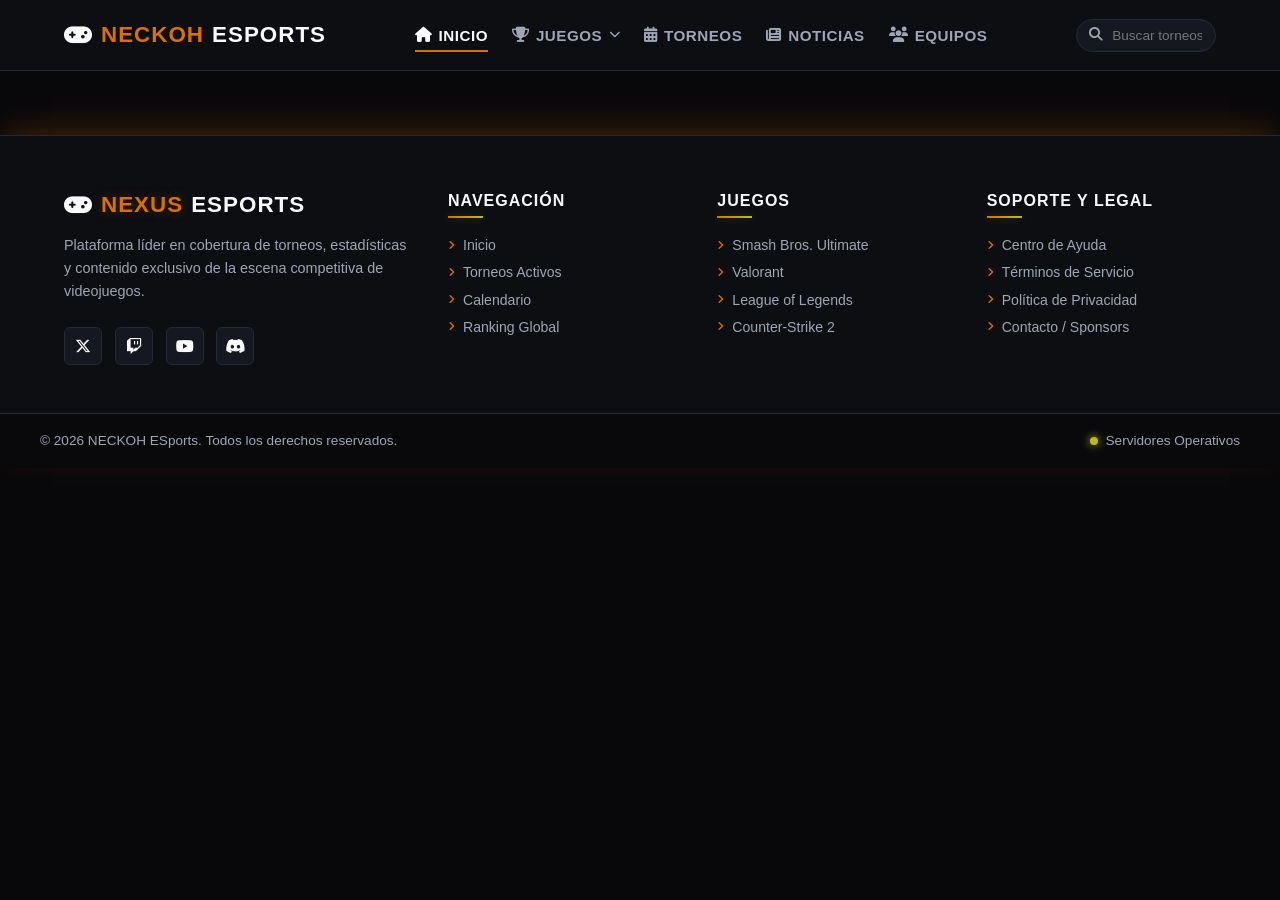
<file: index.html>
<!DOCTYPE html>
<html lang="en">
<head>
    <meta charset="UTF-8">
    <meta name="viewport" content="width=device-width, initial-scale=1.0">
    <title>ESports Premier</title>
</head>
<body>
    <link rel="stylesheet" href="css/design_index.css">
    <link rel="stylesheet" href="https://cdnjs.cloudflare.com/ajax/libs/font-awesome/6.5.1/css/all.min.css">

<header class="site-header">
  <div class="header-container">
    

    <a href="#" class="logo-container">
      <i class="fa-solid fa-gamepad"></i>
      <span>NECKOH</span>ESPORTS
    </a>

      <nav class="main-nav" id="mainNav">
      <ul class="nav-list">
        <li>
          <a href="index.html" class="nav-link active">
            <i class="fa-solid fa-house"></i> Inicio
          </a>
        </li>
        
   
        <li class="dropdown">
          <a href="#" class="nav-link">
            <i class="fa-solid fa-trophy"></i> Juegos 
            <i class="fa-solid fa-chevron-down dropdown-icon"></i>
          </a>
          <div class="dropdown-menu">
            <a href="recursos/valorant.html" class="dropdown-item"><i class="fa-solid fa-crosshair"></i> Valorant</a>
            <a href="recursos/fortnite.html" class="dropdown-item"><i class="fa-solid fa-shield-halved"></i> Fortnite</a>
            <a href="recursos/SuperSmash.html" class="dropdown-item"><i class="fa-solid fa-gun"></i> SSBU</a>
            <a href="recrusos/rocketL" class="dropdown-item"><i class="fa-solid fa-car-side"></i> Rocket League</a>
          </div>
        </li>

        <li>
          <a href="#" class="nav-link">
            <i class="fa-solid fa-calendar-days"></i> Torneos
          </a>
        </li>
        <li>
          <a href="#" class="nav-link">
            <i class="fa-solid fa-newspaper"></i> Noticias
          </a>
        </li>
        <li>
          <a href="#" class="nav-link">
            <i class="fa-solid fa-users"></i> Equipos
          </a>
        </li>
      </ul>
    </nav>

    <div class="header-actions">
      <div class="search-box">
        <i class="fa-solid fa-magnifying-glass search-icon"></i>
        <input type="text" class="search-input" placeholder="Buscar torneos, pros...">
      </div>

      <button class="menu-toggle" id="menuToggle" aria-label="Abrir menú">
        <i class="fa-solid fa-bars"></i>
      </button>
    </div>

  </div>
</header>
<main class="about-container">

</main>

<footer class="site-footer">
  <div class="footer-container">
    
    <!-- COLUMNA 1: LOGO E INFORMACIÓN -->
    <div class="footer-brand">
      <a href="#" class="logo-container">
        <i class="fa-solid fa-gamepad"></i>
        <span>NEXUS</span>ESPORTS
      </a>
      <p class="footer-bio">
        Plataforma líder en cobertura de torneos, estadísticas y contenido exclusivo de la escena competitiva de videojuegos.
      </p>
      <div class="footer-socials">
        <a href="#" aria-label="Twitter/X"><i class="fa-brands fa-x-twitter"></i></a>
        <a href="#" aria-label="Twitch"><i class="fa-brands fa-twitch"></i></a>
        <a href="#" aria-label="YouTube"><i class="fa-brands fa-youtube"></i></a>
        <a href="#" aria-label="Discord"><i class="fa-brands fa-discord"></i></a>
      </div>
    </div>

    <div class="footer-column">
      <h3 class="footer-title">Navegación</h3>
      <ul class="footer-links">
        <li><a href="#"><i class="fa-solid fa-angle-right"></i> Inicio</a></li>
        <li><a href="#"><i class="fa-solid fa-angle-right"></i> Torneos Activos</a></li>
        <li><a href="#"><i class="fa-solid fa-angle-right"></i> Calendario</a></li>
        <li><a href="#"><i class="fa-solid fa-angle-right"></i> Ranking Global</a></li>
      </ul>
    </div>

    <div class="footer-column">
      <h3 class="footer-title">Juegos</h3>
      <ul class="footer-links">
        <li><a href="#"><i class="fa-solid fa-angle-right"></i> Smash Bros. Ultimate</a></li>
        <li><a href="#"><i class="fa-solid fa-angle-right"></i> Valorant</a></li>
        <li><a href="#"><i class="fa-solid fa-angle-right"></i> League of Legends</a></li>
        <li><a href="#"><i class="fa-solid fa-angle-right"></i> Counter-Strike 2</a></li>
      </ul>
    </div>
  
    <div class="footer-column">
      <h3 class="footer-title">Soporte y Legal</h3>
      <ul class="footer-links">
        <li><a href="#"><i class="fa-solid fa-angle-right"></i> Centro de Ayuda</a></li>
        <li><a href="#"><i class="fa-solid fa-angle-right"></i> Términos de Servicio</a></li>
        <li><a href="#"><i class="fa-solid fa-angle-right"></i> Política de Privacidad</a></li>
        <li><a href="#"><i class="fa-solid fa-angle-right"></i> Contacto / Sponsors</a></li>
      </ul>
    </div>

  </div>

  <div class="footer-bottom">
    <div class="bottom-container">
      <p>&copy; 2026 NECKOH ESports. Todos los derechos reservados.</p>
      <p class="status-indicator"><span class="status-dot"></span> Servidores Operativos</p>
    </div>
  </div>
</footer>
    
</body>
</html>
</file>
<file: css/design_index.css>
:root {
  --bg-header: #0d0e12;
  --bg-panel: #16181f;
  --accent: #d97000; /* Rojo Esports */
  --accent-hover: #b8bb26;
  --text-main: #f9f9f9;
  --text-muted: #a0a5b5;
  --border-color: #262933;
  --font-family: 'Segoe UI', Tahoma, Geneva, Verdana, sans-serif;
}

* {
  margin: 0;
  padding: 0;
  box-sizing: border-box;
  font-family: var(--font-family);
}

body {
  background-color: #08080a;
  color: var(--text-main);
}


.site-header {
  background-color: var(--bg-header);
  border-bottom: 1px solid var(--border-color);
  position: sticky;
  top: 0;
  z-index: 1000;
  width: 100%;
}

.header-container {
  max-width: 1200px;
  margin: 0 auto;
  display: flex;
  align-items: center;
  justify-content: space-between;
  padding: 0.8rem 1.5rem;
  height: 70px;
}

/* LOGO */
.logo-container {
  display: flex;
  align-items: center;
  gap: 0.5rem;
  text-decoration: none;
  color: var(--text-main);
  font-weight: 800;
  font-size: 1.4rem;
  letter-spacing: 1px;
}

.logo-container span {
  color: var(--accent);
}

.main-nav {
  display: flex;
  align-items: center;
  gap: 1.5rem;
}

.nav-list {
  display: flex;
  list-style: none;
  gap: 1.5rem;
}

.nav-link {
  color: var(--text-muted);
  text-decoration: none;
  font-weight: 600;
  font-size: 0.95rem;
  text-transform: uppercase;
  letter-spacing: 0.5px;
  transition: all 0.3s ease;
  display: flex;
  align-items: center;
  gap: 0.4rem;
  padding: 0.5rem 0;
  position: relative;
}

.nav-link:hover, 
.nav-link.active {
  color: var(--text-main);
}

/* Línea animada inferior */
.nav-link::after {
  content: '';
  position: absolute;
  bottom: 0;
  left: 0;
  width: 0%;
  height: 2px;
  background-color: var(--accent);
  transition: width 0.3s ease;
}

.nav-link:hover::after, 
.nav-link.active::after {
  width: 100%;
}

.dropdown-icon {
  font-size: 0.7rem;
}

.dropdown {
  position: relative;
}

.dropdown-menu {
  position: absolute;
  top: 100%;
  left: 0;
  background-color: var(--bg-panel);
  border: 1px solid var(--border-color);
  border-radius: 4px;
  min-width: 200px;
  display: none;
  flex-direction: column;
  box-shadow: 0 8px 16px rgba(0,0,0,0.5);
  z-index: 100;
  padding: 0.5rem 0;
}

.dropdown-item {
  color: var(--text-muted);
  padding: 0.7rem 1.2rem;
  text-decoration: none;
  font-size: 0.9rem;
  font-weight: 500;
  display: flex;
  align-items: center;
  gap: 0.6rem;
  transition: background 0.2s, color 0.2s;
}

.dropdown-item i {
  width: 16px;
  text-align: center;
}

.dropdown-item:hover {
  background-color: rgba(255, 70, 85, 0.1);
  color: var(--accent);
}

.dropdown:hover .dropdown-menu {
  display: flex;
}

.header-actions {
  display: flex;
  align-items: center;
  gap: 1rem;
}

/* Buscador */
.search-box {
  position: relative;
  display: flex;
  align-items: center;
}

.search-input {
  background-color: var(--bg-panel);
  border: 1px solid var(--border-color);
  color: var(--text-main);
  padding: 0.5rem 0.8rem 0.5rem 2.2rem;
  border-radius: 20px;
  font-size: 0.85rem;
  outline: none;
  width: 140px;
  transition: width 0.3s ease, border-color 0.3s ease;
}

.search-input:focus {
  width: 200px;
  border-color: var(--accent);
}

.search-icon {
  position: absolute;
  left: 0.8rem;
  color: var(--text-muted);
  font-size: 0.85rem;
  pointer-events: none;
}

.btn-live {
  background-color: rgba(255, 70, 85, 0.15);
  color: var(--accent);
  border: 1px solid var(--accent);
  padding: 0.4rem 0.8rem;
  border-radius: 4px;
  font-size: 0.8rem;
  font-weight: 700;
  text-transform: uppercase;
  display: flex;
  align-items: center;
  gap: 0.4rem;
  text-decoration: none;
  transition: background 0.3s, color 0.3s;
}

.btn-live:hover {
  background-color: var(--accent);
  color: #fff;
}

.live-dot {
  width: 8px;
  height: 8px;
  background-color: var(--accent);
  border-radius: 50%;
  display: inline-block;
  animation: pulse 1.5s infinite;
}

@keyframes pulse {
  0% { 
    transform: scale(0.95); 
    box-shadow: 0 0 0 0 rgba(255, 70, 85, 0.7); 
  }
  70% { 
    transform: scale(1); 
    box-shadow: 0 0 0 6px rgba(255, 70, 85, 0); 
  }
  100% { 
    transform: scale(0.95); 
    box-shadow: 0 0 0 0 rgba(255, 70, 85, 0); 
  }
}

.menu-toggle {
  display: none;
  background: none;
  border: none;
  color: var(--text-main);
  font-size: 1.5rem;
  cursor: pointer;
}

@media (max-width: 900px) {
  .menu-toggle {
    display: block;
  }

  .main-nav {
    position: absolute;
    top: 70px;
    left: 0;
    width: 100%;
    background-color: var(--bg-header);
    border-bottom: 1px solid var(--border-color);
    flex-direction: column;
    align-items: flex-start;
    padding: 1.5rem;
    gap: 1rem;
    display: none;
  }

  .main-nav.active {
    display: flex;
  }

  .nav-list {
    flex-direction: column;
    width: 100%;
    gap: 1rem;
  }

  .dropdown-menu {
    position: static;
    box-shadow: none;
    background-color: transparent;
    border: none;
    padding-left: 1rem;
  }

  .search-input {
    width: 100%;
  }

  .search-input:focus {
    width: 100%;
  }
}

.game-hero {
  background: linear-gradient(180deg, rgba(13, 14, 18, 0.6) 0%, rgba(8, 8, 10, 1) 100%), 
              radial-gradient(circle at center, rgba(255, 70, 85, 0.2) 0%, transparent 70%);
  padding: 4rem 1.5rem 3rem;
  text-align: center;
  border-bottom: 1px solid var(--border-color, #262933);
}

.hero-content {
  max-width: 800px;
  margin: 0 auto;
}

.game-title {
  font-size: 2.5rem;
  font-weight: 900;
  color: #f9f9f9;
  letter-spacing: 2px;
  margin-bottom: 1rem;
  text-transform: uppercase;
  text-shadow: 0 0 20px rgba(255, 70, 85, 0.5);
}

.game-description {
  color: #a0a5b5;
  font-size: 1.1rem;
  line-height: 1.6;
}

/* SECCIÓN DEL ROSTER DE JUGADORES */
.roster-section {
  max-width: 1200px;
  margin: 3rem auto;
  padding: 0 1.5rem;
}

.section-title {
  font-size: 1.8rem;
  color: #f9f9f9;
  margin-bottom: 2rem;
  text-align: center;
  letter-spacing: 1px;
  display: flex;
  align-items: center;
  justify-content: center;
  gap: 0.6rem;
}

.section-title i {
  color: #ff4655;
}

.roster-grid {
  display: grid;
  grid-template-columns: repeat(auto-fit, minmax(300px, 1fr));
  gap: 2rem;
}


.player-card {
  background-color: #16181f;
  border: 1px solid #262933;
  border-radius: 8px;
  overflow: hidden;
  transition: transform 0.3s ease, border-color 0.3s ease, box-shadow 0.3s ease;
}

.player-card:hover {
  transform: translateY(-5px);
  border-color: #ff4655;
  box-shadow: 0 10px 20px rgba(255, 70, 85, 0.15);
}


.player-image-container {
  width: 100%;
  height: 340px;
  background-color: #0d0e12;
  overflow: hidden;
  display: flex;
  align-items: center;
  justify-content: center;
  border-bottom: 1px solid #262933;
}

.main-avatar {
  width: 100%;
  height: 100%;
  object-fit: cover;
  transition: transform 0.3s ease;
}

.player-card:hover .main-avatar {
  transform: scale(1.05);
}

/* TABLA/PANEL DE INFORMACIÓN DEL JUGADOR */
.player-info-table {
  display: flex;
  flex-direction: column;
}

.info-row {
  display: flex;
  justify-content: space-between;
  align-items: center;
  padding: 0.8rem 1.2rem;
  border-bottom: 1px solid #262933;
}

.info-row:last-child {
  border-bottom: none;
}

.header-row {
  background-color: rgba(255, 70, 85, 0.08);
}

.info-label {
  color: #a0a5b5;
  font-size: 0.85rem;
  font-weight: 600;
  display: flex;
  align-items: center;
  gap: 0.5rem;
}

.info-label i {
  color: #ff4655;
}

.info-value {
  color: #f9f9f9;
  font-weight: 600;
  font-size: 0.95rem;
}

.info-value.gamertag {
  font-size: 1.2rem;
  font-weight: 800;
  color: #ff4655;
  letter-spacing: 1px;
}

.streak-win {
  background-color: #1a2e22;
  color: #2ecc71;
  padding: 0.2rem 0.6rem;
  border-radius: 4px;
  border: 1px solid #2ecc71;
  font-family: monospace;
  font-size: 0.9rem;
}

@media (max-width: 600px) {
  .game-title {
    font-size: 1.8rem;
  }
  
  .roster-grid {
    grid-template-columns: 1fr;
  }
}

:root {
  /* Variables actualizadas según la gama solicitada */
  --accent-orange: #d97000;
  --accent-yellow: #b8bb26;
  --glow-orange: rgba(217, 112, 0, 0.25);
  --glow-yellow: rgba(184, 187, 38, 0.3);
}

.site-footer {
  background-color: var(--bg-header);
  border-top: 1px solid var(--border-color);
  margin-top: 4rem;
  padding-top: 3.5rem;
  position: relative;
  /* Sombra superior con degradado cálido */
  box-shadow: 0 -10px 30px -5px var(--glow-orange);
}

.footer-container {
  max-width: 1200px;
  margin: 0 auto;
  padding: 0 1.5rem 3rem;
  display: grid;
  grid-template-columns: 1.5fr repeat(3, 1fr);
  gap: 2.5rem;
}

/* MARCA Y REDES SOCIALES */
.footer-brand .logo-container span {
  color: var(--accent-orange);
  text-shadow: 0 0 12px var(--glow-orange);
}

.footer-bio {
  color: var(--text-muted);
  font-size: 0.9rem;
  line-height: 1.6;
  margin: 1rem 0 1.5rem;
}

.footer-socials {
  display: flex;
  gap: 0.8rem;
}

.footer-socials a {
  width: 38px;
  height: 38px;
  background-color: var(--bg-panel);
  border: 1px solid var(--border-color);
  border-radius: 6px;
  color: var(--text-main);
  display: flex;
  align-items: center;
  justify-content: center;
  text-decoration: none;
  font-size: 1rem;
  transition: all 0.3s ease;
}

.footer-socials a:hover {
  background-color: var(--accent-orange);
  border-color: var(--accent-yellow);
  color: #000; /* Texto oscuro para buen contraste con el amarillo/naranja */
  transform: translateY(-3px);
  box-shadow: 0 5px 15px var(--glow-yellow);
}

/* COLUMNAS Y ENLACES */
.footer-title {
  color: var(--text-main);
  font-size: 1rem;
  font-weight: 700;
  text-transform: uppercase;
  letter-spacing: 1px;
  margin-bottom: 1.2rem;
  position: relative;
  padding-bottom: 0.5rem;
}

/* Subrayado con gradiente naranja a amarillo */
.footer-title::after {
  content: '';
  position: absolute;
  bottom: 0;
  left: 0;
  width: 35px;
  height: 2px;
  background: linear-gradient(90deg, var(--accent-orange), var(--accent-yellow));
  box-shadow: 0 0 8px var(--glow-yellow);
}

.footer-links {
  list-style: none;
  display: flex;
  flex-direction: column;
  gap: 0.7rem;
}

.footer-links a {
  color: var(--text-muted);
  text-decoration: none;
  font-size: 0.88rem;
  display: flex;
  align-items: center;
  gap: 0.5rem;
  transition: all 0.25s ease;
}

.footer-links a i {
  font-size: 0.7rem;
  color: var(--accent-orange);
  transition: transform 0.25s ease, color 0.25s ease;
}

.footer-links a:hover {
  color: var(--accent-yellow);
  padding-left: 4px;
}

.footer-links a:hover i {
  color: var(--accent-yellow);
  transform: translateX(3px);
}

/* PIE DE PÁGINA (COPYRIGHT) */
.footer-bottom {
  background-color: rgba(8, 8, 10, 0.8);
  border-top: 1px solid var(--border-color);
  padding: 1.2rem 1.5rem;
}

.bottom-container {
  max-width: 1200px;
  margin: 0 auto;
  display: flex;
  justify-content: space-between;
  align-items: center;
  color: var(--text-muted);
  font-size: 0.85rem;
}

.status-indicator {
  display: flex;
  align-items: center;
  gap: 0.5rem;
}

.status-dot {
  width: 8px;
  height: 8px;
  background-color: var(--accent-yellow);
  border-radius: 50%;
  box-shadow: 0 0 8px var(--accent-yellow);
}

/* RESPONSIVE PARA EL FOOTER */
@media (max-width: 900px) {
  .footer-container {
    grid-template-columns: 1fr 1fr;
  }
}

@media (max-width: 550px) {
  .footer-container {
    grid-template-columns: 1fr;
  }
  
  .bottom-container {
    flex-direction: column;
    gap: 0.8rem;
    text-align: center;
  }
}
</file>
